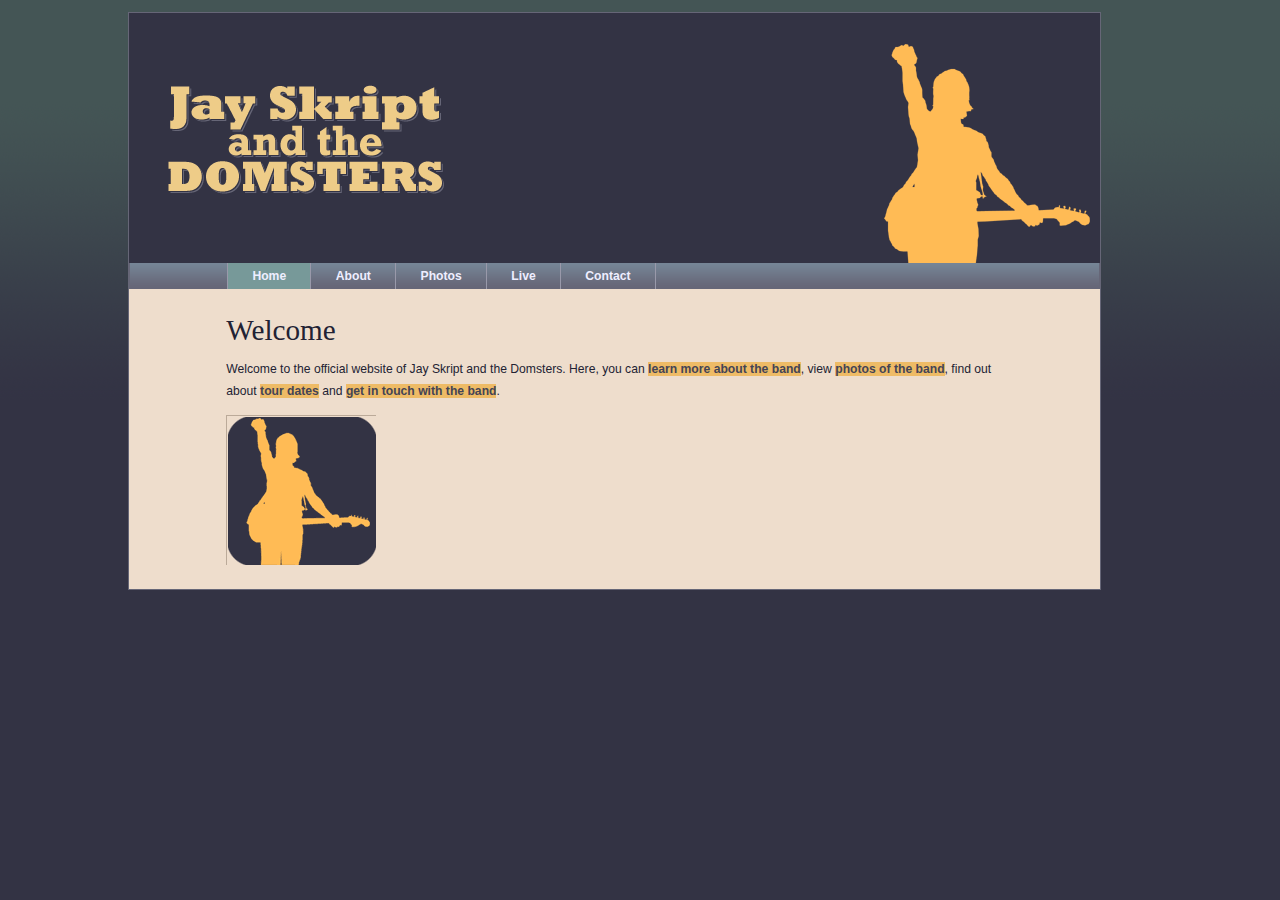
<file: index.html>
<html>
    
    <head>
        <meta charset="utf-8" />
        <title>Jay Skript and The Domsters</title>
        <script src="scripts/jquery-3.2.1.js"></script>
        <link rel="stylesheet" type="text/css" href="styles/basic.css" />
    </head>

    <body>
        
        <header>
            <img src="images/logo.gif" alt="Jay Skript and the Domsters" />
            <nav>
                <ul>
                    <li><a href="index.html">Home</a></li>
                    <li><a href="about.html">About</a></li>
                    <li><a href="photos.html">Photos</a></li>
                    <li><a href="live.html">Live</a></li>
                    <li><a href="contact.html">Contact</a></li>
                </ul>
            </nav>
        </header>
        <article>
            <h1>Welcome</h1>
            <p id="intro">
                Welcome to the official website of Jay Skript and the Domsters.
                Here, you can <a href="about.html">learn more about the band</a>, view <a href="photos.html">photos of the band</a>, find out about <a href="live.html">tour dates</a> and <a href="contact.html">get in touch with the band</a>.
            </p>
        </article>
        <script src="scripts/global.js"></script>
    </body>
</html>
</file>
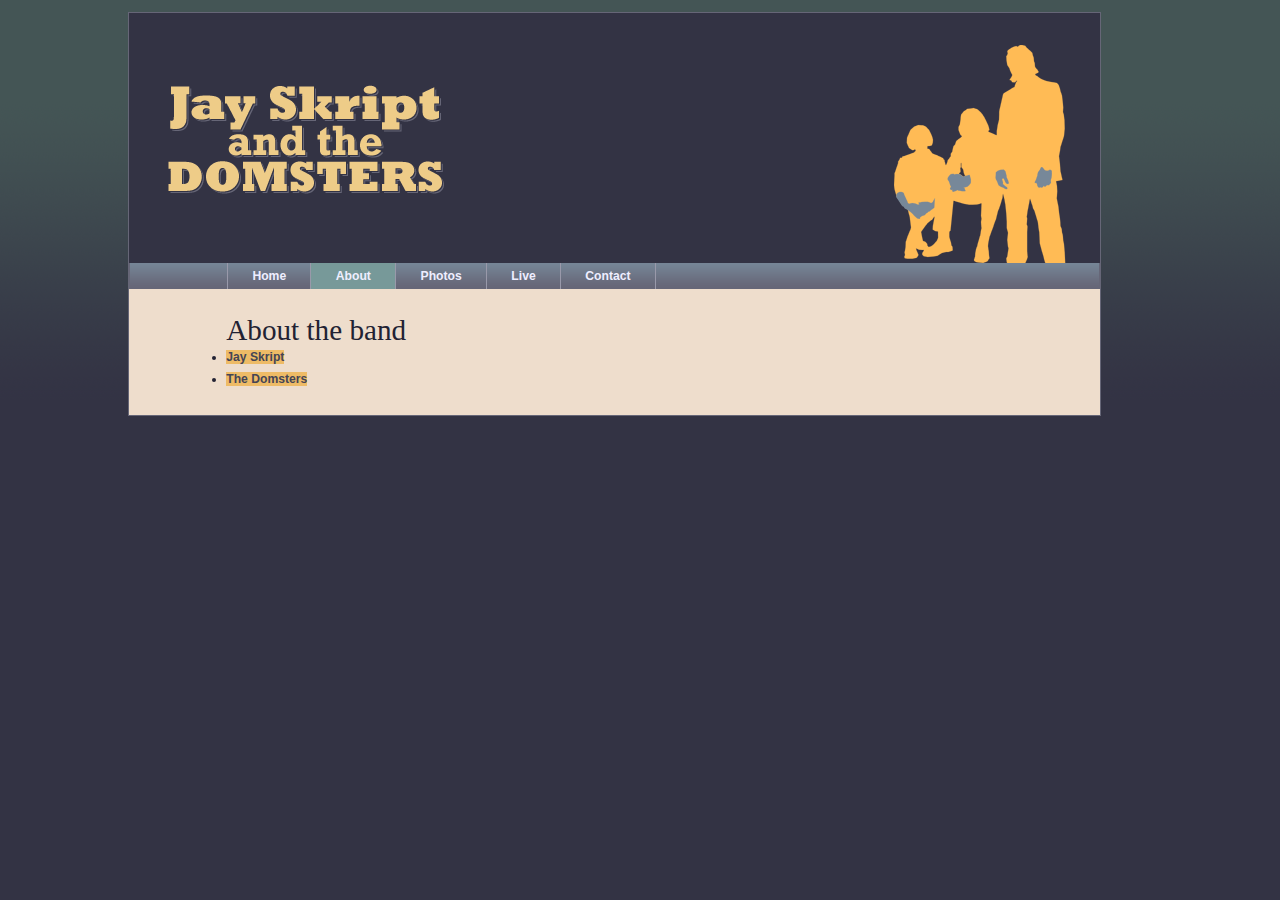
<file: about.html>
<html>

<head>
    <meta charset="utf-8" />
    <title>Jay Skript and The Domsters</title>
    <script src="scripts/jquery-3.2.1.js"></script>
    <link rel="stylesheet" type="text/css" href="styles/basic.css" />
</head>

<body>

    <header>
        <img src="images/logo.gif" alt="Jay Skript and the Domsters" />
        <nav>
            <ul>
                <li><a href="index.html">Home</a></li>
                <li><a href="about.html">About</a></li>
                <li><a href="photos.html">Photos</a></li>
                <li><a href="live.html">Live</a></li>
                <li><a href="contact.html">Contact</a></li>
            </ul>
        </nav>
    </header>
    <article>
        <h1>About the band</h1>
        <nav>
            <ul>
                <li><a href="#jay">Jay Skript</a></li>
                <li><a href="#domsters">The Domsters</a></li>
            </ul>
        </nav>
        <section id="jay">
            <h2>Jay Skript</h2>
            <p>Jay Skript is going to rock your world!</p>
            <p>Together with his compatriots The Domsters, Jay is set for world domination. Just you wait and see.</p>
            <p>Jay Skript has been on the scene since the mid nineties. His talent hasn't always been recognized or fully appreciated.
                In the early days, he was often unfavorably compared to bigger, similarly-named artists. That's all in the
                past now.</p>
        </section>
        <section id="domsters">
            <h2>The Domsters</h2>
            <p>The Domsters have been around, in one form or another, for almost as long. It's only in the past few years that
                The Domsters have settled down to their current, stable line-up. Now they're a rock-solid bunch: methodical
                and dependable.</p>
        </section>
    </article>
    <script src="scripts/global.js"></script>
</body>

</html>
</file>
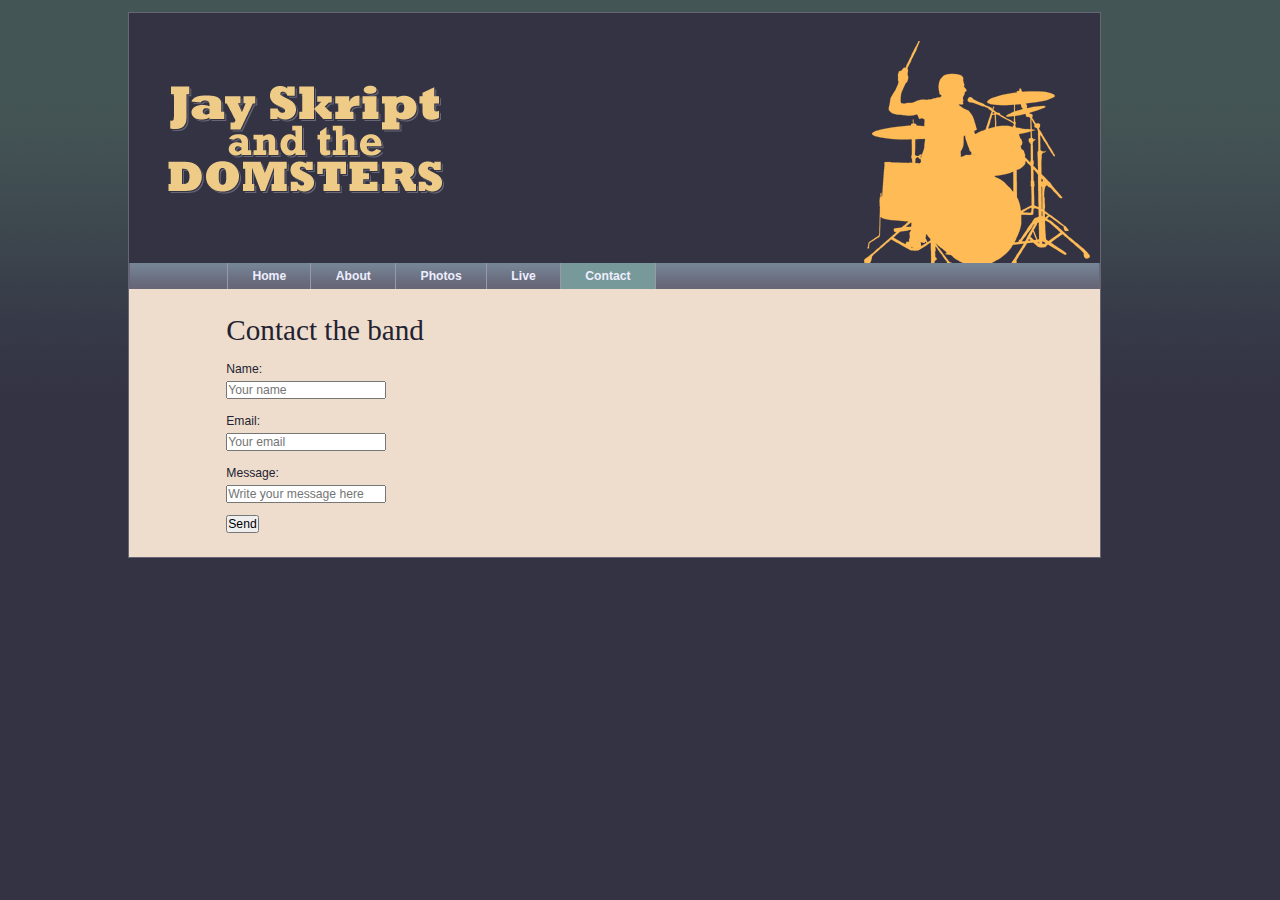
<file: contact.html>
<html>
    
    <head>
        <meta charset="utf-8" />
        <title>Jay Skript and The Domsters</title>
        <script src="scripts/jquery-3.2.1.js"></script>
        <link rel="stylesheet" type="text/css" href="styles/basic.css" />
    </head>

    <body>
        
        <header>
            <img src="images/logo.gif" alt="Jay Skript and the Domsters" />
            <nav>
                <ul>
                    <li><a href="index.html">Home</a></li>
                    <li><a href="about.html">About</a></li>
                    <li><a href="photos.html">Photos</a></li>
                    <li><a href="live.html">Live</a></li>
                    <li><a href="contact.html">Contact</a></li>
                </ul>
            </nav>
        </header>
        <article>
            <h1>Contact the band</h1>
            <form method="post" action="submit.html">
                <fieldset>
                    <p>
                        <label for="name">Name: </label>
                        <input type="text" id="name" name="name" placeholder="Your name" required="required" />
                    </p>
                    <p>
                        <label for="email">Email: </label>
                        <input type="text" id="email" name="email" placeholder="Your email" required="required" />
                    </p>
                    <p>
                        <label for="message">Message: </label>
                        <input type="text" id="message" name="message" placeholder="Write your message here" />
                    </p>
                    <input type="submit" value="Send" />
                </fieldset>
            </form>
        </article>
        <script src="scripts/global.js"></script>
    </body>
</html>
</file>
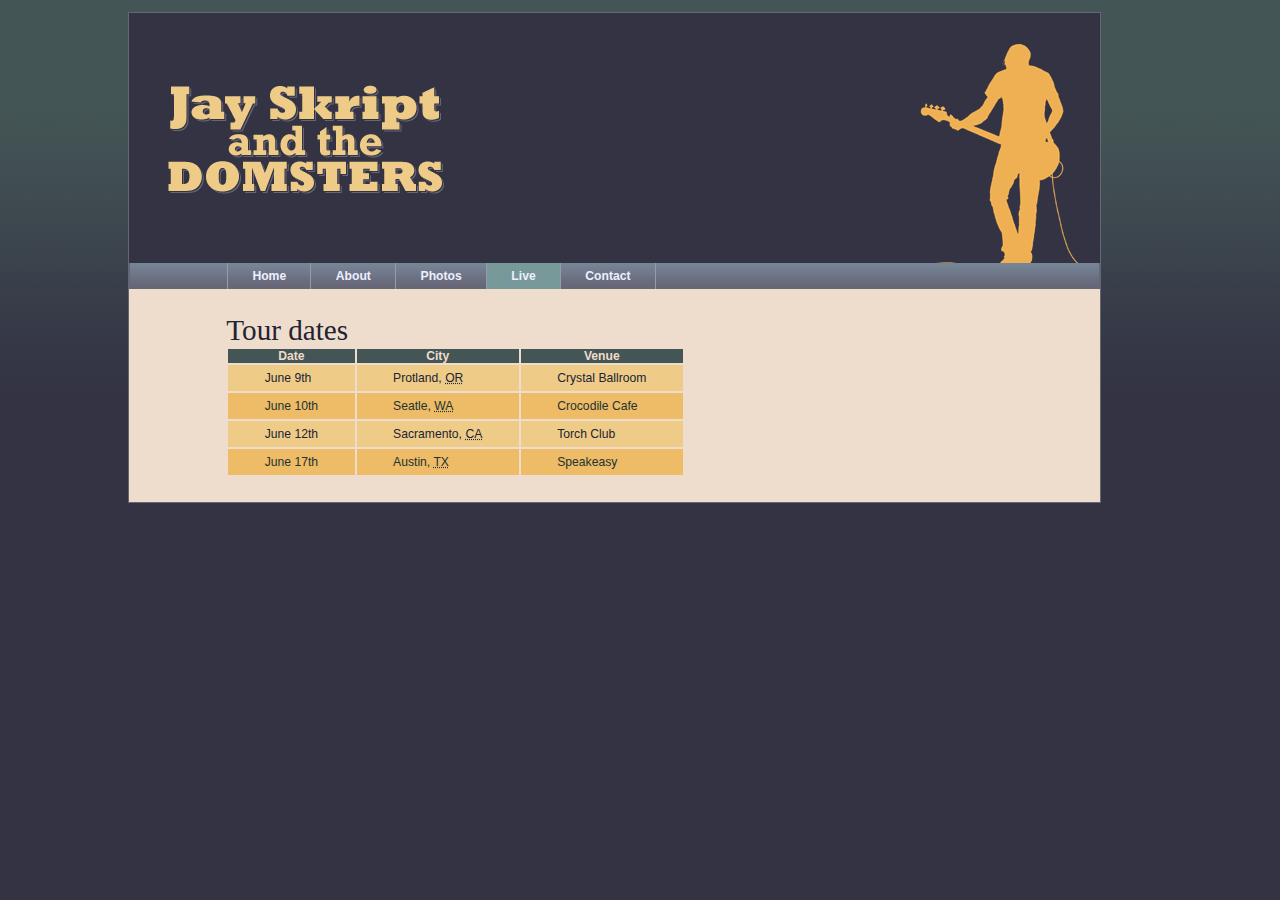
<file: live.html>
<html>
    
    <head>
        <meta charset="utf-8" />
        <title>Jay Skript and The Domsters</title>
        <script src="scripts/jquery-3.2.1.js"></script>
        <link rel="stylesheet" type="text/css" href="styles/basic.css" />
    </head>

    <body>
        
        <header>
            <img src="images/logo.gif" alt="Jay Skript and the Domsters" />
            <nav>
                <ul>
                    <li><a href="index.html">Home</a></li>
                    <li><a href="about.html">About</a></li>
                    <li><a href="photos.html">Photos</a></li>
                    <li><a href="live.html">Live</a></li>
                    <li><a href="contact.html">Contact</a></li>
                </ul>
            </nav>
        </header>
        <article>
            <h1>Tour dates</h1>
            <table summary="when and where you can see the band">
                <thead>
                    <tr>
                        <th>Date</th>
                        <th>City</th>
                        <th>Venue</th>
                    </tr>
                </thead>
                <tbody>
                    <tr>
                        <td>June 9th</td>
                        <td>Protland, <abbr title="Oregon">OR</abbr></td>
                        <td>Crystal Ballroom</td>
                    </tr>
                    <tr>
                        <td>June 10th</td>
                        <td>Seatle, <abbr title="Washington">WA</abbr></td>
                        <td>Crocodile Cafe</td>
                    </tr>
                    <tr>
                        <td>June 12th</td>
                        <td>Sacramento, <abbr title="California">CA</abbr></td>
                        <td>Torch Club</td>
                    </tr>
                    <tr>
                        <td>June 17th</td>
                        <td>Austin, <abbr title="Texas">TX</abbr></td>
                        <td>Speakeasy</td>
                    </tr>
                </tbody>
            </table>
        </article>
        <script src="scripts/global.js"></script>
    </body>
</html>
</file>
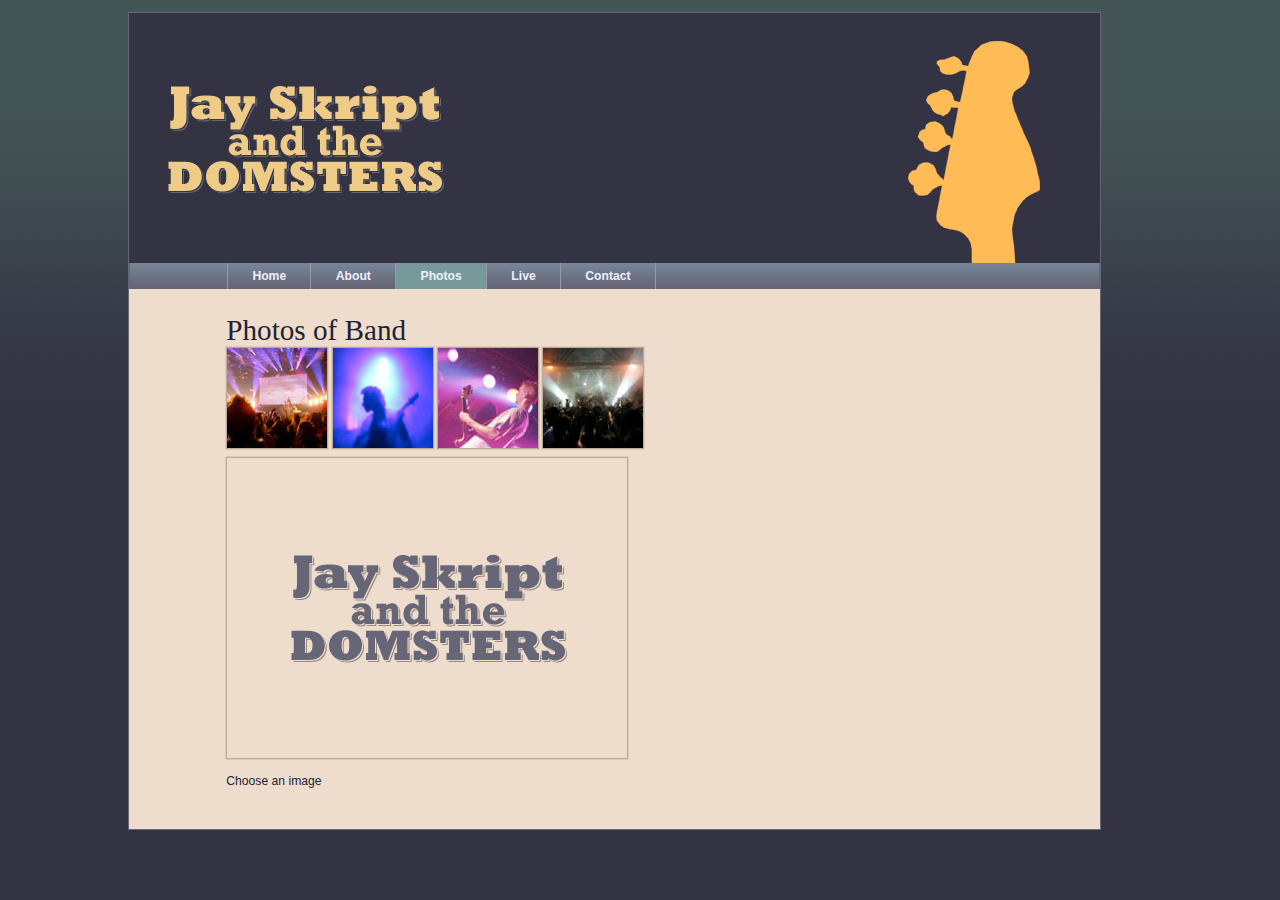
<file: photos.html>
<html>

<head>
    <meta charset="utf-8" />
    <title>Jay Skript and The Domsters</title>
    <script src="scripts/jquery-3.2.1.js"></script>
    <link rel="stylesheet" type="text/css" href="styles/basic.css" />
</head>

<body>

    <header>
        <img src="images/logo.gif" alt="Jay Skript and the Domsters" />
        <nav>
            <ul>
                <li><a href="index.html">Home</a></li>
                <li><a href="about.html">About</a></li>
                <li><a href="photos.html">Photos</a></li>
                <li><a href="live.html">Live</a></li>
                <li><a href="contact.html">Contact</a></li>
            </ul>
        </nav>
    </header>
    <article>
        <h1>Photos of Band</h1>
        <ul id="imagegallery">
            <li>
                <a href="images/photo/concert.jpg" title="The crowd goes wild">
                    <img src="images/photo/thumbnail_concert.jpg" alt="the band in concert" />
                </a>
            </li>
            <li>
                <a href="images/photo/bassist.jpg" title="An atmospheric moment">
                    <img src="images/photo/thumbnail_bassist.jpg" alt="the bassist" />
                </a>
            </li>
            <li>
                <a href="images/photo/guitarist.jpg" title="Rocking out">
                    <img src="images/photo/thumbnail_guitarist.jpg" alt="the guitarist" />
                </a>
            </li>
            <li>
                <a href="images/photo/crowd.jpg" title="Ecore! Ecore!">
                    <img src="images/photo/thumbnail_crowd.jpg" alt="the audience" />
                </a>
            </li>
        </ul>
    </article>
    <script src="scripts/global.js"></script>
</body>

</html>
</file>
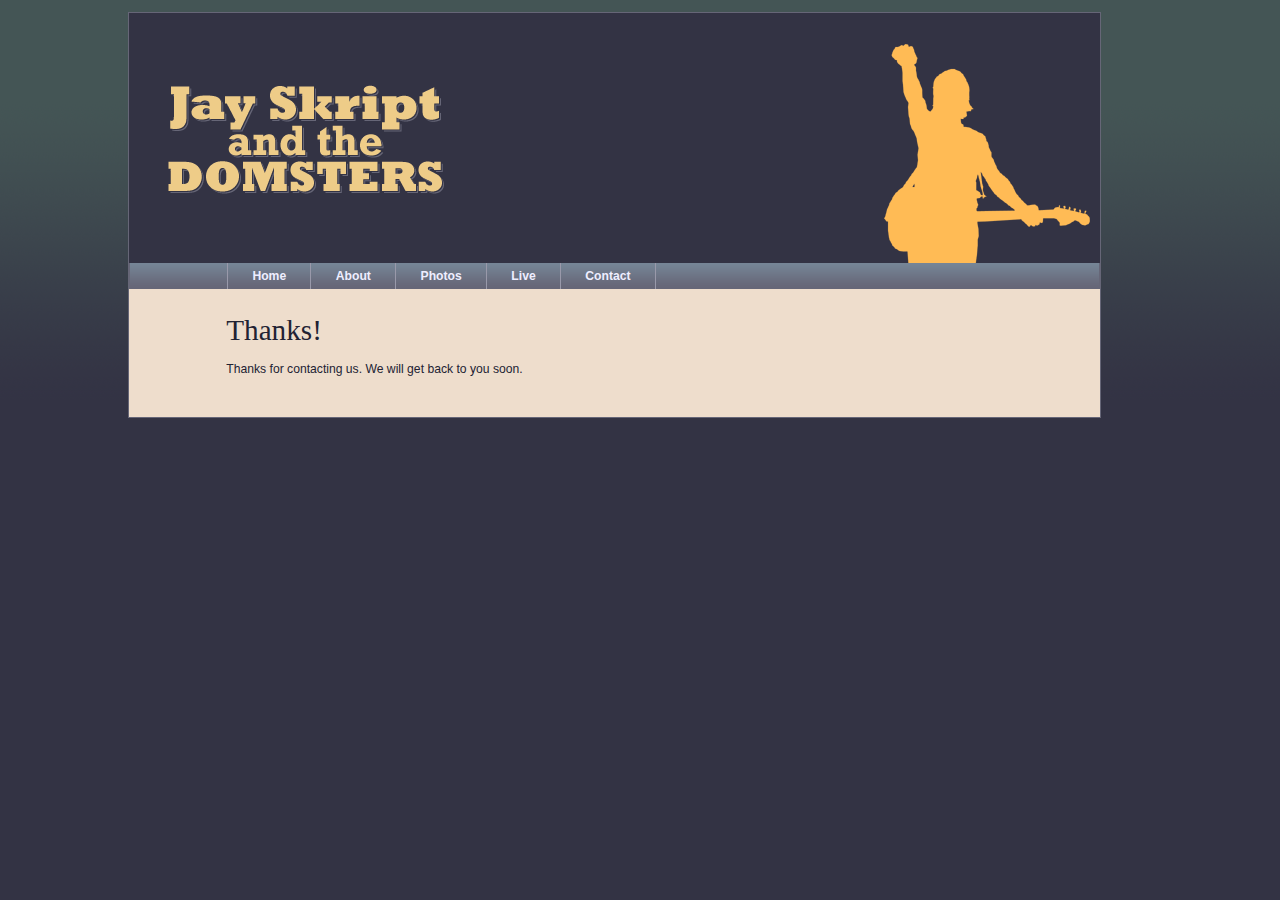
<file: submit.html>
<html>
    
    <head>
        <meta charset="utf-8" />
        <title>Jay Skript and The Domsters</title>
        <script src="scripts/jquery-3.2.1.js"></script>
        <link rel="stylesheet" type="text/css" href="styles/basic.css" />
    </head>

    <body>
        
        <header>
            <img src="images/logo.gif" alt="Jay Skript and the Domsters" />
            <nav>
                <ul>
                    <li><a href="index.html">Home</a></li>
                    <li><a href="about.html">About</a></li>
                    <li><a href="photos.html">Photos</a></li>
                    <li><a href="live.html">Live</a></li>
                    <li><a href="contact.html">Contact</a></li>
                </ul>
            </nav>
        </header>
        <article>
            <h1>Thanks!</h1>
            <p>Thanks for contacting us. We will get back to you soon.</p>
        </article>
        <script src="scripts/global.js"></script>
    </body>
</html>
</file>
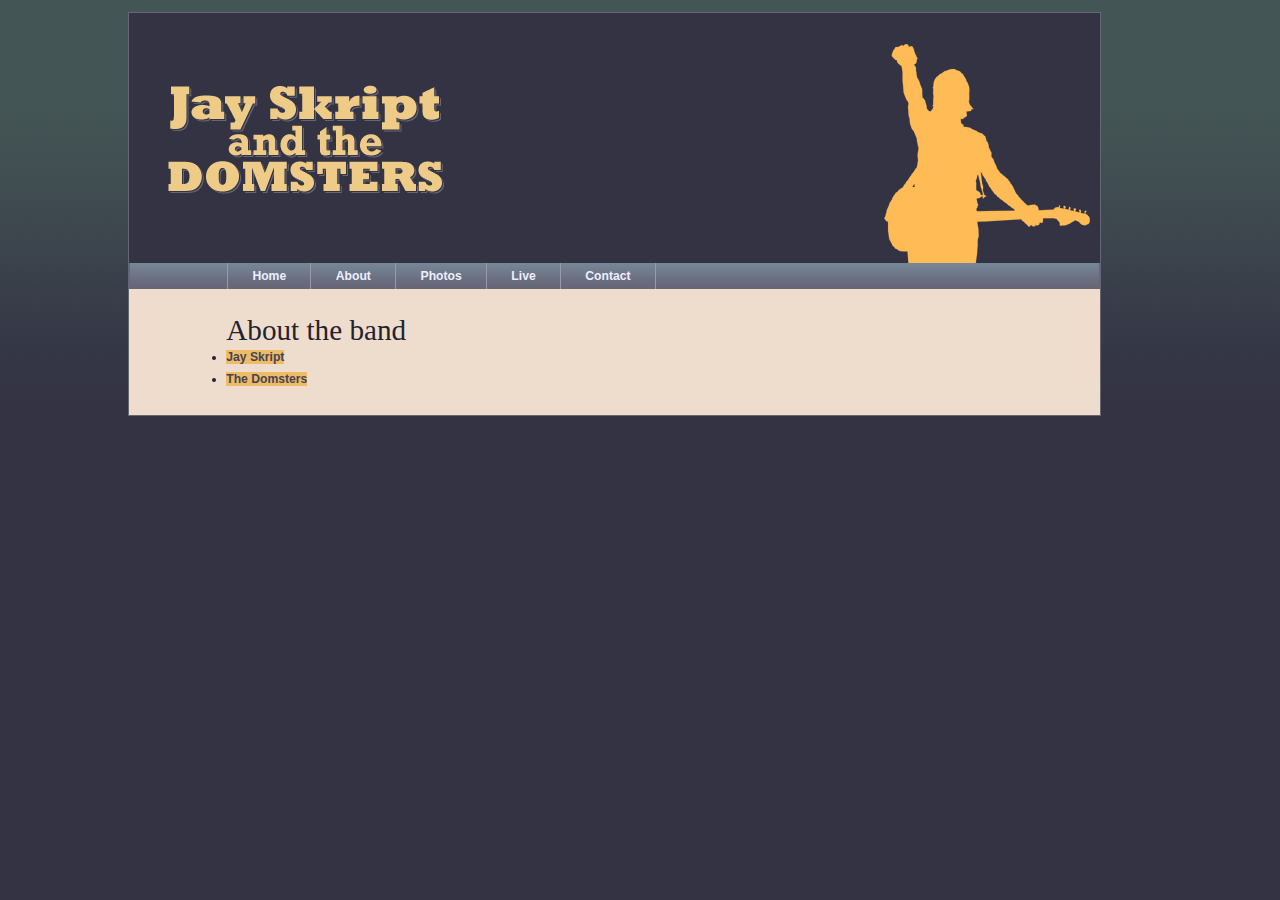
<file: test.html>
<html>
    
    <head>
        <meta charset="utf-8" />
        <title>Jay Skript and The Domsters</title>
        <script src="scripts/jquery-3.2.1.js"></script>
        <link rel="stylesheet" type="text/css" href="styles/basic.css" />
    </head>

    <body>
        
        <header>
            <img src="images/logo.gif" alt="Jay Skript and the Domsters" />
            <nav>
                <ul>
                    <li><a href="index.html">Home</a></li>
                    <li><a href="about.html">About</a></li>
                    <li><a href="photos.html">Photos</a></li>
                    <li><a href="live.html">Live</a></li>
                    <li><a href="contact.html">Contact</a></li>
                </ul>
            </nav>
        </header>
        <article>
            <h1>About the band</h1>
            <nav>
                <ul>
                    <li><a href="#jay">Jay Skript</a></li>
                    <li><a href="#domsters">The Domsters</a></li>
                </ul>
            </nav>
            <section id="jay">
                <h2>Jay Skript</h2>
                <p>Jay Skript is going to rock your world!</p>
                <p>Together with his compatriots The Domsters, Jay is set for world domination. Just you wait and see.</p>
                <p>Jay Skript has been on the scene since the mid nineties. His talent hasn't always been recognized or fully appreciated.
                    In the early days, he was often unfavorably compared to bigger, similarly-named artists. That's all in the
                    past now.</p>
            </section>
            <section id="domsters">
                <h2>The Domsters</h2>
                <p>The Domsters have been around, in one form or another, for almost as long. It's only in the past few years that
                    The Domsters have settled down to their current, stable line-up. Now they're a rock-solid bunch: methodical
                    and dependable.</p>
            </section>
        </article>
        <script src="scripts/jglobal.js"></script>
    </body>
</html>
</file>
<file: styles/basic.css>
@import url(color.css);
@import url(layout.css);

@import url(typography.css);
</file>
